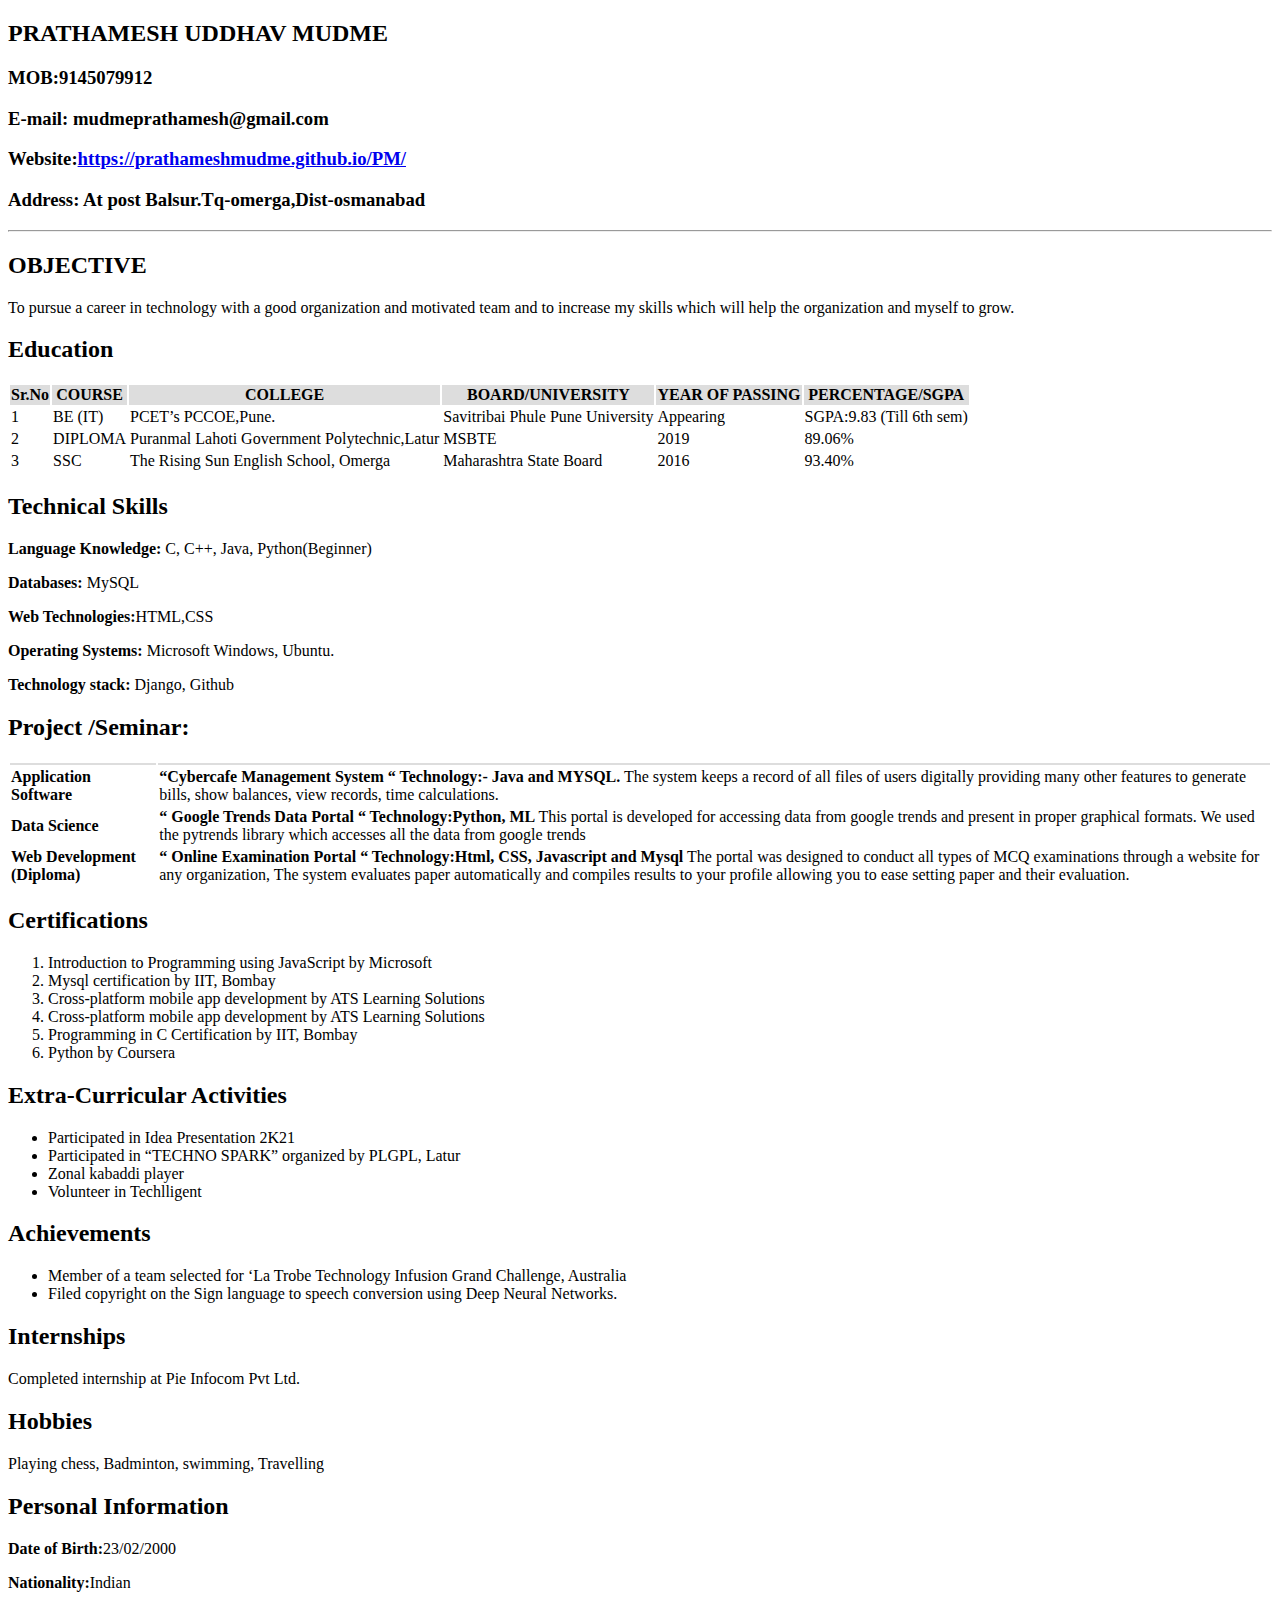
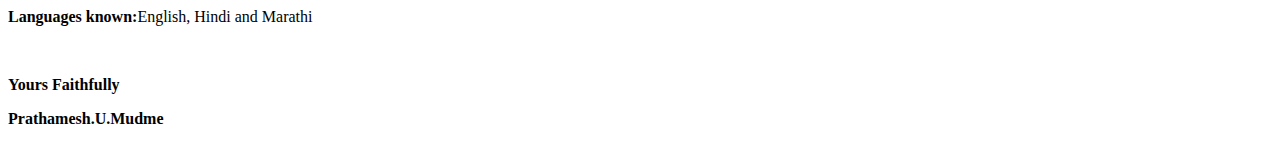
<file: Resume/resume.html>
<!DOCTYPE html>
<html>
    <head>
        <style>
            tr:nth-child(1) {
  background-color: #dddddd;
}
        </style>
        <title>Prathamesh resume</title>

    </head>
    <body>

        <h2>PRATHAMESH UDDHAV MUDME</h2><br=0.2>
        <H3>MOB:9145079912 </H3><br=0.2>
        <h3>E-mail: mudmeprathamesh@gmail.com</h3><br=0.2>
        <h3>Website:<a href="https://prathameshmudme.github.io/PM/">https://prathameshmudme.github.io/PM/</a></h3><br=0.2>
        <h3>Address: At post Balsur.Tq-omerga,Dist-osmanabad</h3>
        <hr>



        <div class="obj">
        <h2>OBJECTIVE</h2><br=0.2>
     
            <p>To pursue a career in technology with a good organization and motivated team and to 
               increase my skills which will help the organization and myself to grow.</p></div>
               
               <h2>Education</h2>
                <div class="edu">

               <table>
                 <tr>
                   <th>Sr.No</th>
                   <th>COURSE</th>
                   <th>COLLEGE</th>
                   <th>BOARD/UNIVERSITY</th>
                   <th>YEAR OF PASSING</th>
                   <th>PERCENTAGE/SGPA</th>
                  
                 </tr>
                 <tr>
                   <td>1</td>
                   <td> BE (IT) </td>
                   <td>PCET’s PCCOE,Pune. </td>
                   <td>Savitribai Phule Pune University</td>
                   <td>Appearing </td>
                   <td>SGPA:9.83 (Till 6th sem)</td>
                   
                 </tr>
                 <tr>
                   <td>2</td>
                   <td>DIPLOMA</td>
                   <td>Puranmal Lahoti Government Polytechnic,Latur</td>
                   <td>MSBTE</td>
                   <td>2019</td>
                   <td>89.06% </td>
                  
                 </tr>
                 <tr>
                    <td>3</td>
                    <td>SSC</td>
                    <td>The Rising Sun English School, Omerga</td>
                    <td>Maharashtra State Board </td>
                    <td>2016</td>
                    <td>93.40% </td>
                 </tr>
                 
               </table>
              </div>



              <div class="skill">
            <h2>Technical Skills</h2> 
         
              <p><b>Language Knowledge:</b> C, C++, Java, Python(Beginner)</p><br=0.2> 
              <p><b>Databases:</b> MySQL </p><br=0.2> 
              <p><b>Web Technologies:</b>HTML,CSS </p><br=0.2> 
              <p><b>Operating Systems: </b>Microsoft Windows, Ubuntu. </p><br=0.2> 
              <p><b>Technology stack: </b>Django, Github </p><br=0.2> 
            
            </div>


            <div class="project">
            <h2>Project /Seminar: </h2>
            <table>
                <tr>
                  <td></td>
                  <td></td>
                
                </tr>
                <tr>
                  <td><b>Application 
                    Software</b></td>
                  <td><b>“Cybercafe Management System “ 
                    Technology:- Java and MYSQL.</b>
                    The system keeps a record of all files of users digitally providing 
                    many other features to generate bills, show balances, view records,
                    time calculations.</td>
              </tr>
              <tr>
                <td><b>Data Science</b></td>
                <td><b>“ Google Trends Data Portal “ 
                  Technology:Python, ML </b>
                  This portal is developed for accessing data from google trends 
                  and present in proper graphical formats. We used the pytrends 
                  library which accesses all the data from google trends</td>
            </tr>
            <tr>
              <td><b>Web 
                Development 
                (Diploma)</b></td>
              <td><b>“ Online Examination Portal “ 
                Technology:Html, CSS, Javascript and Mysql</b>
                The portal was designed to conduct all types of MCQ examinations 
                through a website for any organization, The system evaluates
                paper automatically and compiles results to your profile allowing 
                you to ease setting paper and their evaluation.</td>
          </tr>
              
                
          </table>
    </div>

    <div class="certificates">
      <h2>Certifications</h2>
      <ol>
        <li>Introduction to Programming using JavaScript by Microsoft</li>
        <li>Mysql certification by IIT, Bombay</li>
        <li>Cross-platform mobile app development by ATS Learning Solutions</li>
        <li>Cross-platform mobile app development by ATS Learning Solutions</li>
        <li> Programming in C Certification by IIT, Bombay</li>
        <li> Python by Coursera</li>
     </ol>  
</div>

<div class="ECT">
  <h2>Extra-Curricular Activities</h2>

<ul>
  <li> Participated in Idea Presentation 2K21</li>
  <li> Participated in “TECHNO SPARK” organized by PLGPL, Latur</li>
  <li> Zonal kabaddi player</li>
  <li> Volunteer in Techlligent</li>
</ul>  

</div>
<div class="ACHIEVE">
  <h2>Achievements</h2>

<ul>
  <li> Member of a team selected for ‘La Trobe Technology Infusion Grand Challenge, Australia</li>
  <li>  Filed copyright on the Sign language to speech conversion using Deep Neural Networks. </li>
</ul>  

</div>

<div class="intern">
  <h2>Internships</h2>
  <p>Completed internship at Pie Infocom Pvt Ltd.</p>
</div>

<div class="Hobbies">
  <h2>Hobbies</h2>
  <p>Playing chess, Badminton, swimming, Travelling</p>
</div>



<div class="PersonalInformation">
  <h2>Personal Information</h2> 

    <p><b>Date of Birth:</b>23/02/2000</p><br=0.2> 
    <p><b>Nationality:</b>Indian </p><br=0.2> 
    <p><b>Languages known:</b>English, Hindi and Marathi </p><br=0.2> 

  </div>
  <BR>

  <p><b>Yours Faithfully</b></p>
  <p><b>Prathamesh.U.Mudme</b></p>

  


















    </body>

</html>
</file>
